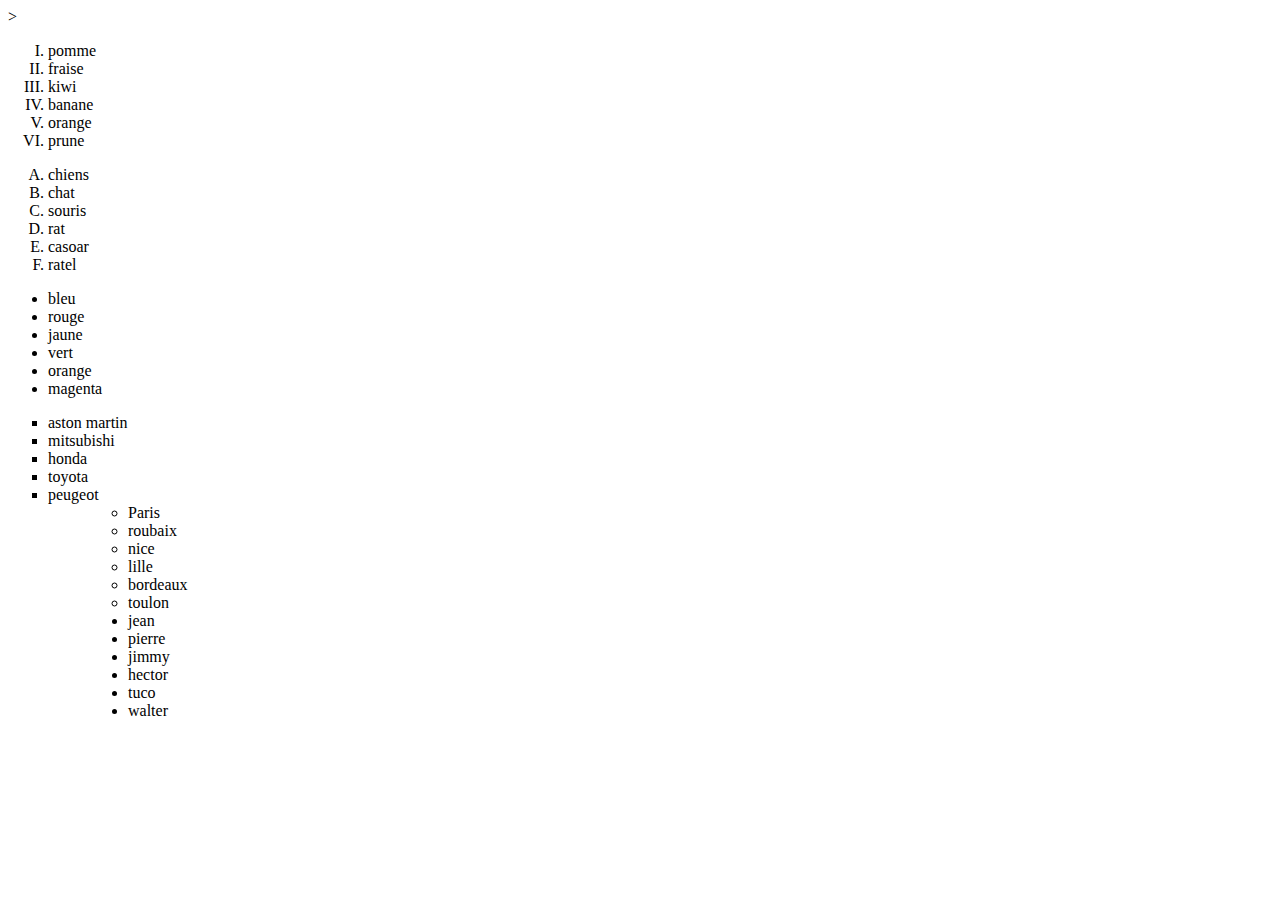
<file: liste.html>
<!DOCTYPE html>
<html lang="en">

<head>
    <meta charset="UTF-8">
    <meta http-equiv="X-UA-Compatible" content="IE=edge">
    <meta name="viewport" content="width=device-width, initial-scale=1.0">
    <title>liste</title>
</head>

<body>
>

    <ol type="I">
        <li>pomme</li>
        <li>fraise</li>
        <li>kiwi</li>
        <li>banane</li>
        <li>orange</li>
        <li>prune</li>

    </ol>



    <ol type="A">
        <li>chiens</li>
        <li>chat</li>
        <li>souris</li>
        <li>rat</li>
        <li>casoar</li>
        <li>ratel</li>






    </ol>

    <ul>
        <li>bleu</li>
        <li>rouge</li>
        <li>jaune</li>
        <li>vert</li>
        <li>orange</li>
        <li>magenta</li>
    </ul>

    <ul type="square">
        <li>aston martin</li>
        <li>mitsubishi</li>
        <li>honda</li>
        <li>toyota</li>
        <li>peugeot</li>
        <ul>

            <ul type="circle">
                <li>Paris</li>
                <li>roubaix</li>
                <li>nice</li>
                <li>lille</li>
                <li>bordeaux</li>
                <li>toulon</li>

            </ul>

            <ul type="disc">
                <li>jean</li>
                <li>pierre</li>
                <li>jimmy</li>
                <li>hector</li>
                <li>tuco</li>
                <li>walter</li>

            </ul>
</body>


</html>
</file>
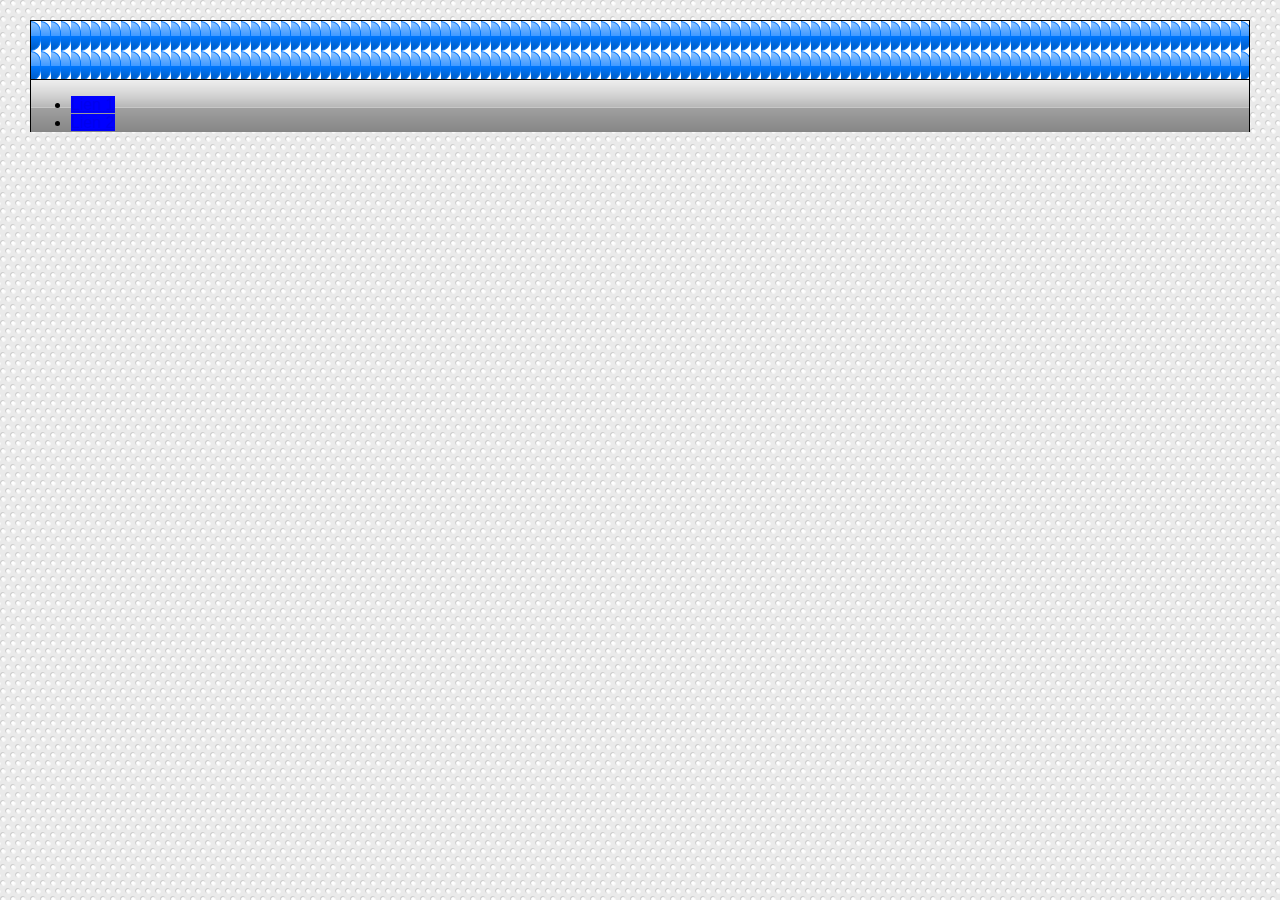
<file: maquette.html>
<!DOCTYPE html>
<html lang="fr">
<head>
    <meta charset="UTF-8">
    <meta http-equiv="X-UA-Compatible" content="IE=edge">
    <meta name="viewport" content="width=device-width, initial-scale=1.0">
    <title>Catalogue des bateaux-Casey Steven &amp; son</title>
    <link rel="stylesheet" href="/style.css"
</head>
<body>
    <div id="entete">
        <h1>Casey Steven &amp; son</h1>
        <ul id="menu">
            <li><a href="#"><span>Lien 1</span></a></li>
            <li><a href="#" class="actuel"><span>Lien 2</span></a></li>
            
          </ul>

    </div>

    

<div class="boite" style="width: 300px;">
    <div>
      <div>
        <div>
          
        </div>
      </div>
    </div>
  </div>
  
  
    
</body>
</html>
</file>
<file: style.css>
body { 
    background: url('/images/body.png');
    margin: 20px 30px; 
    font-family: sans-serif; 
 }
 #entete {
     background: url('/images/entete.png'); 
     border: 1px solid black; 
     border-bottom: none; 
 }
     h1 {
         height: 58px; 
         line-height: 58px; 
         border-bottom: 1px solid black; 
         margin: 0; 
         text-align: center; 
         background: url('/images/bouton-droite.png'); 
         text-indent: -32000px; 
     }
     .bouton {
         background: url('/images/bouton-gauche.png');
         float: left; 
         margin: 7px, 
     }

     .bouton div {
         background: url('/images/bouton-2-droite.png') 100% 0 no-repeat; 
         height: 30px; 
         line-height: 30px; 
         padding: 0 10px; 
         color: whithe; 
     }
     .boite {
         background: #f0f0f0 url('/images/cadre-haut-gauche.png');
         margin: 7px;
     }
     .boite div {
         background: url('/images/cadre-bas.png')0 100% no-repeat;
     }
     .boite div div {
         background: url('/images/cadre-droite.png') 100% 0 no-repeat;
     }
     .boite div div div {
         background: url('/images/cadre-bas-droite.png') 100% 100% no-repeat;
         padding: 13 px 16 px 16 px 13px;
     }
     .boite div div div div {
         background: none;
         padding: 0;
     }
     a {
         background: blue url(''); 
        }
     a:hover {
         background: yellow url('') 
     }

     .bouton {
         background: url('/images/bouton-2-gauche.png');
         float: left;     
         margin: 7px;   
         display: block;
         text-decoration: none; 
         cursor: pointer; 
     }  

     .bouton span {
         background: url('/images/bouton-2-droite.png') 100% 0 no-repeat;   
         height: 30px;  
         line-height: 30px; 
         padding: 0 10px; 
         color: white; 
         display: block;
     }
     .bouton:hover,
     .bouton:focus,
     .bouton:active {
         background-color: yellow;
         background-position: 0 -30px;
     }

     .bouton:hover span,
     .bouton:focus span,
     .bouton:active span {
         background-position: 100% -30px;
         color: black;
     }
</file>
